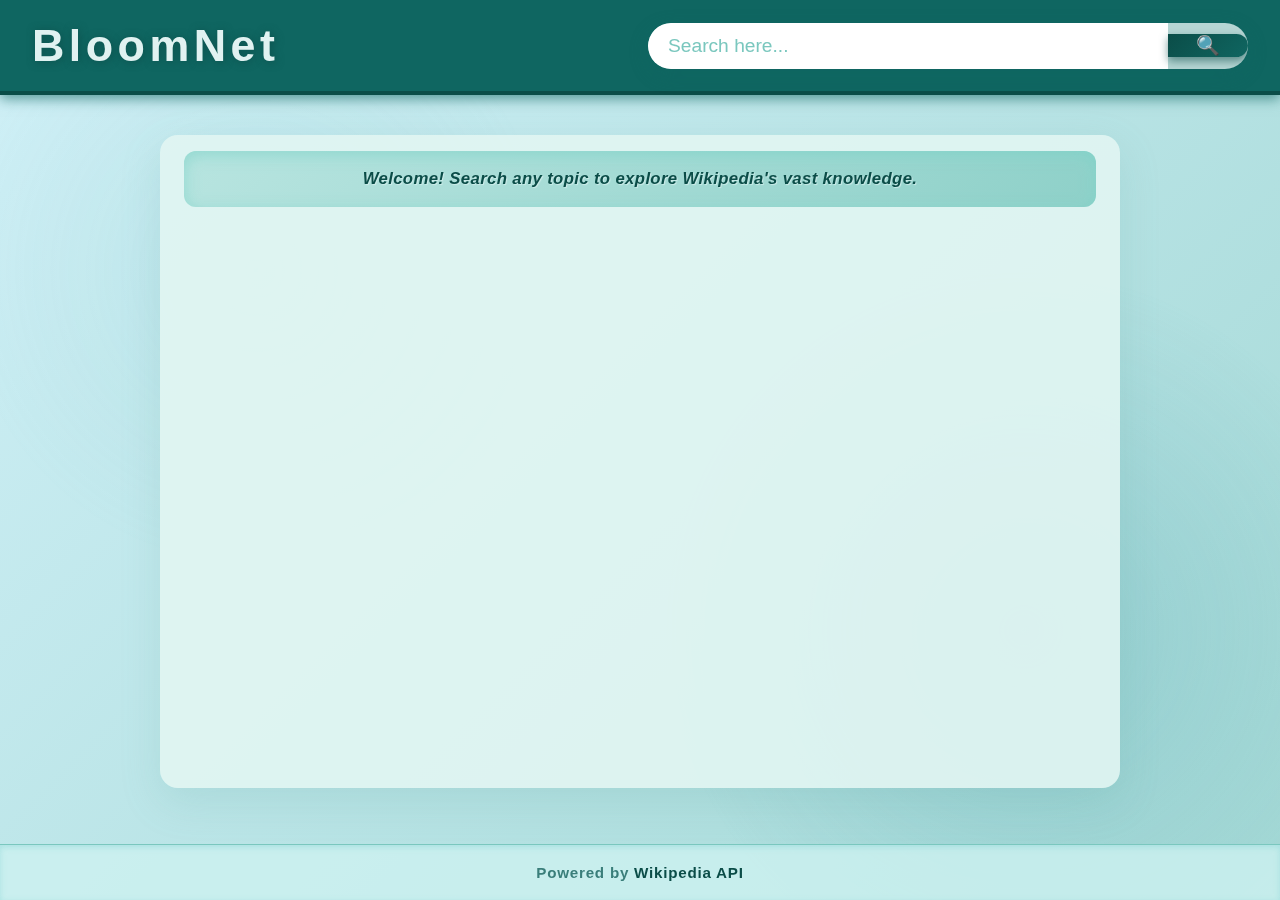
<file: index.html>
<!DOCTYPE html>
<html lang="en">
<head>
  <link rel="stylesheet" type="text/css" href="styles.css">
  <script src="script.js"></script>
  <meta charset="UTF-8" />
  <meta name="viewport" content="width=device-width, initial-scale=1" />
  <title>BloomNet</title>
</head>
<body>
  <header>
    <h1>BloomNet</h1>
    <form id="search-form" aria-label="Search Wikipedia">
      <input
        id="search-input"
        type="search"
        placeholder="Search here..."
        aria-label="Search here..."
        required
        autocomplete="off"
      />
      <button id="search-button" type="submit" aria-label="Search">🔍</button>
      <div id="loading-spinner" title="Loading" aria-hidden="true"></div>
    </form>
  </header>

  <main>
    <div id="info-panel" aria-live="polite" aria-atomic="true">
      Welcome! Search any topic to explore Wikipedia's vast knowledge.
    </div>

    <ul id="results" aria-live="polite" aria-label="Search results"></ul>

    <section id="article" hidden>
      <button id="back-button" aria-label="Back to search results">← Back to results</button>
      <h2 id="article-title"></h2>
      <div id="article-content" class="content" tabindex="0"></div>
    </section>
  </main>

  <footer>
    Powered by <a href="https://www.wikipedia.org/" target="_blank" rel="noopener noreferrer">Wikipedia API</a>
  </footer>
</body>
</html>
</file>
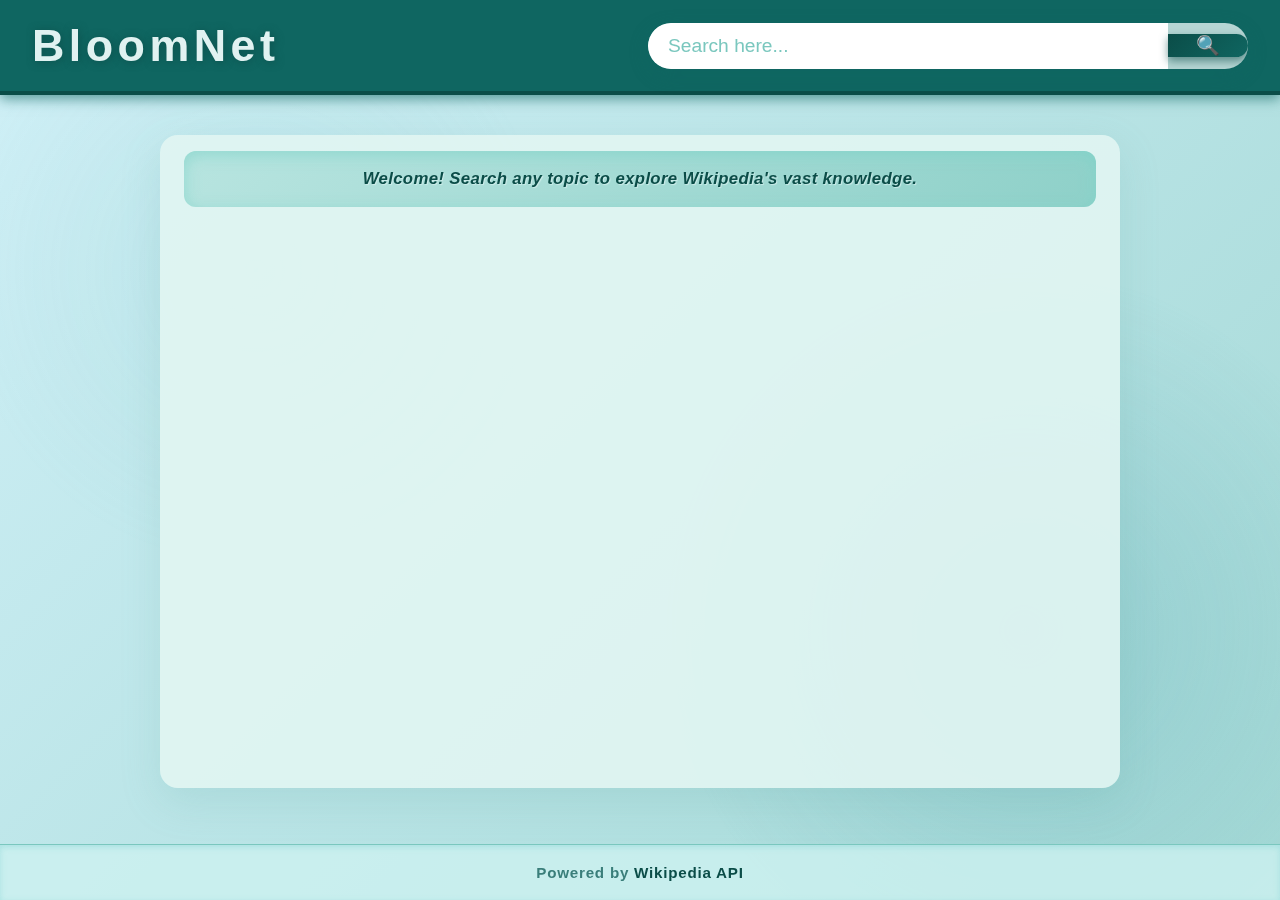
<file: Blue.html>
<!DOCTYPE html>
<html lang="en">
<head>
  <meta charset="UTF-8" />
  <meta name="viewport" content="width=device-width, initial-scale=1" />
  <title>BloomNet</title>
  <style>
    /* Reset and base */
    * {
      box-sizing: border-box;
    }
    body {
      margin: 0;
      font-family: 'Segoe UI', Tahoma, Geneva, Verdana, sans-serif;
      background: linear-gradient(135deg, #d0f0f7 0%, #a3d8d5 100%);
      color: #135e6d;
      min-height: 100vh;
      display: flex;
      flex-direction: column;
      scroll-behavior: smooth;
      overflow-x: hidden;
      position: relative;
    }

    /* Subtle decorative background pattern */
    body::before {
      content: "";
      position: fixed;
      top: 0; left: 0; width: 100%; height: 100%;
      background: radial-gradient(circle at 20% 30%, #83c6ca44, transparent 25%),
                  radial-gradient(circle at 80% 70%, #5aaab399, transparent 30%);
      z-index: 0;
      pointer-events: none;
      opacity: 0.5;
      animation: slowSpin 60s linear infinite;
    }
    @keyframes slowSpin {
      0% { background-position: 0% 0%, 100% 100%; }
      100% { background-position: 100% 100%, 0% 0%; }
    }

    /* Header */
    header {
      background: #0f6661;
      color: #e0f2f1;
      padding: 1.25rem 2rem;
      display: flex;
      align-items: center;
      justify-content: space-between;
      flex-wrap: wrap;
      box-shadow: 0 4px 12px rgba(15, 102, 97, 0.6);
      border-bottom: 4px solid #0b4d48;
      user-select: none;
      position: relative;
      z-index: 10;
    }
    header h1 {
      margin: 0;
      font-weight: 900;
      font-size: 2.8rem;
      letter-spacing: 0.1em;
      text-shadow: 1px 1px 8px rgba(12, 76, 73, 0.8);
      cursor: default;
      user-select: text;
    }

    /* Search bar */
    #search-form {
      flex-grow: 1;
      max-width: 600px;
      margin-left: 1rem;
      display: flex;
      box-shadow: 0 6px 18px rgba(15, 102, 97, 0.45);
      border-radius: 30px;
      overflow: hidden;
      background: #e0f2f1cc;
      transition: box-shadow 0.3s ease;
      align-items: center;
      position: relative;
    }
    #search-form:focus-within {
      box-shadow: 0 0 20px 4px #51a7a1;
      background: #cff0ea;
    }
    #search-input {
      flex-grow: 1;
      padding: 0.75rem 1.25rem;
      font-size: 1.2rem;
      border: none;
      outline: none;
      border-radius: 30px 0 0 30px;
      color: #0b4d48;
      font-weight: 600;
      font-family: inherit;
      transition: background-color 0.3s ease;
    }
    #search-input::placeholder {
      color: #7ac7be;
      font-weight: 500;
    }
    #search-button {
      background: linear-gradient(135deg, #0b4d48, #0f6661);
      border: none;
      color: #d0f0f7;
      padding: 0 1.75rem;
      cursor: pointer;
      font-weight: 700;
      font-size: 1.2rem;
      border-radius: 0 30px 30px 0;
      box-shadow: 0 4px 8px rgba(11, 77, 72, 0.55);
      transition: background 0.35s ease, box-shadow 0.35s ease;
      user-select: none;
      display: flex;
      align-items: center;
      justify-content: center;
    }
    #search-button:hover,
    #search-button:focus {
      background: linear-gradient(135deg, #094139, #0a554d);
      box-shadow: 0 6px 15px rgba(9, 65, 57, 0.8);
      outline: none;
    }

    /* Loading spinner */
    #loading-spinner {
      position: absolute;
      right: 12px;
      width: 24px;
      height: 24px;
      border: 3px solid #2c9f98;
      border-top: 3px solid #a3dedb;
      border-radius: 50%;
      animation: spin 1s linear infinite;
      display: none;
    }
    @keyframes spin {
      to { transform: rotate(360deg); }
    }

    /* Main content */
    main {
      flex-grow: 1;
      max-width: 960px;
      margin: 2.5rem auto 3.5rem;
      padding: 1rem 1.5rem 2rem;
      width: 100%;
      background: rgba(225, 245, 242, 0.9);
      border-radius: 18px;
      box-shadow: 0 14px 40px rgba(93, 167, 163, 0.18);
      min-height: 450px;
      position: relative;
      z-index: 10;
    }

    /* Info panel */
    #info-panel {
      margin-bottom: 2rem;
      padding: 1rem 1.25rem;
      border-radius: 12px;
      background: linear-gradient(135deg, #aee0dbcc, #7ac7becc);
      box-shadow: 0 4px 16px #7cd3c9a8 inset;
      font-style: italic;
      color: #0b4d48;
      font-weight: 600;
      font-size: 1.05rem;
      user-select: none;
      min-height: 56px;
      display: flex;
      align-items: center;
      justify-content: center;
      letter-spacing: 0.02em;
      text-shadow: 1px 1px 1px #d7f0efcc;
      transition: opacity 0.5s ease;
    }

    /* Search results */
    #results {
      list-style: none;
      padding: 0;
      margin: 0;
    }
    #results li {
      border-bottom: 1.5px solid #a2d1cc;
      padding: 1.15rem 1.25rem;
      cursor: pointer;
      transition: background-color 0.3s ease, transform 0.2s ease,
                  box-shadow 0.3s ease;
      outline: none;
      border-radius: 16px;
      background: rgba(162, 209, 204, 0.3);
      margin-bottom: 1rem;
      user-select: none;
      box-shadow: 0 0 6px 1px transparent;
      opacity: 0;
      animation: fadeInUp 0.4s forwards;
    }
    #results li:nth-child(1) { animation-delay: 0.05s; }
    #results li:nth-child(2) { animation-delay: 0.12s; }
    #results li:nth-child(3) { animation-delay: 0.18s; }
    #results li:nth-child(4) { animation-delay: 0.24s; }
    #results li:nth-child(5) { animation-delay: 0.30s; }
    #results li:nth-child(6) { animation-delay: 0.36s; }

    #results li:hover,
    #results li:focus {
      background-color: #bff0ed;
      box-shadow:
        0 6px 14px rgba(81, 167, 163, 0.5),
        inset 4px 4px 12px rgba(122, 199, 190, 0.4);
      transform: translateX(9px);
      outline: none;
    }
    #results li h3 {
      margin: 0 0 0.4rem 0;
      color: #0b4d48;
      font-weight: 900;
      text-shadow: 0 1px 2px #b6e6e4b0;
      letter-spacing: 0.03em;
      font-size: 1.35rem;
      user-select: text;
      transition: color 0.3s ease;
    }
    #results li p {
      margin: 0;
      color: #10615d;
      font-style: italic;
      font-size: 1rem;
      line-height: 1.4;
      text-shadow: 0 0 6px #b8e4e1b8;
      user-select: text;
    }

    /* Animation for fade in up */
    @keyframes fadeInUp {
      from {
        opacity: 0;
        transform: translateY(10px);
      }
      to {
        opacity: 1;
        transform: translateY(0);
      }
    }

    /* Article view */
    #article {
      max-width: 900px;
      margin: 0 auto;
      padding: 0 1rem 1.25rem;
      user-select: text;
    }
    #article h2 {
      font-weight: 900;
      color: #0b4d48;
      margin-top: 0;
      margin-bottom: 1rem;
      text-shadow: 1px 1px 6px #9de2ddb7;
      font-size: 2.4rem;
      letter-spacing: 0.06em;
      user-select: text;
    }
    #article .content {
      line-height: 1.75;
      color: #125855;
      font-size: 1.15rem;
      background: #c6e8e6;
      border-radius: 20px;
      padding: 1.5rem 2rem;
      box-shadow: inset 5px 5px 14px #9ee1de,
                  inset -5px -5px 18px #def4f3;
      border: 2px solid #7ac7be;
      overflow-wrap: break-word;
      user-select: text;
      animation: fadeInUp 0.5s forwards;
    }
    #article .content a {
      color: #368681;
      text-decoration: none;
      font-weight: 700;
      border-bottom: 1.5px dotted #53a79d;
      transition: color 0.25s ease;
      user-select: text;
    }
    #article .content a:hover,
    #article .content a:focus {
      color: #0a4a47;
      outline: none;
      text-decoration: underline;
    }
    #back-button {
      margin-bottom: 1.5rem;
      background: linear-gradient(135deg, #0b4d48, #0f6661);
      border: none;
      color: #d0f0f7;
      padding: 0.6rem 1.75rem;
      cursor: pointer;
      border-radius: 30px;
      font-weight: 700;
      font-size: 1.1rem;
      box-shadow: 0 6px 18px rgba(11, 77, 72, 0.75);
      transition: background 0.35s ease, box-shadow 0.35s ease;
      user-select: none;
      display: inline-block;
      text-shadow: 0 0 3px #0a4a46cc;
    }
    #back-button:hover,
    #back-button:focus {
      background: linear-gradient(135deg, #094139, #0a554d);
      box-shadow: 0 8px 22px rgba(9, 65, 57, 0.9);
      outline: none;
    }

    /* Footer */
    footer {
      text-align: center;
      padding: 1.2rem 2rem;
      font-size: 0.95rem;
      color: #3a7e7a;
      font-weight: 600;
      user-select: none;
      background: #cdf1f0cc;
      box-shadow: inset 0 2px 6px #95d9d8a0;
      border-top: 1.8px solid #7ac7be;
      letter-spacing: 0.05em;
      position: relative;
      z-index: 10;
      transition: color 0.25s ease;
    }
    footer a {
      color: #0b4d48;
      text-decoration: none;
      font-weight: 700;
      border-bottom: 1.5px dotted transparent;
      transition: border-color 0.3s ease;
    }
    footer a:hover,
    footer a:focus {
      border-color: #0b4d48;
      outline: none;
    }

    /* Responsive */
    @media (max-width: 650px) {
      header {
        justify-content: center;
        padding: 1rem 1rem 1.5rem;
      }
      header h1 {
        font-size: 2rem;
        letter-spacing: 0.08em;
        margin-bottom: 0.6rem;
      }
      #search-form {
        margin-left: 0;
        max-width: 100%;
      }
      #search-button {
        font-size: 1rem;
        padding: 0 1.25rem;
      }
      main {
        margin: 1.5rem 1rem 2.5rem;
        padding: 1rem 1rem 1.5rem;
      }
      #results li h3 {
        font-size: 1.1rem;
      }
      #article h2 {
        font-size: 1.7rem;
      }
      #article .content {
        font-size: 1rem;
        padding: 1rem 1.2rem;
      }
    }
  </style>
</head>
<body>
  <header>
    <h1>BloomNet</h1>
    <form id="search-form" aria-label="Search Wikipedia">
      <input
        id="search-input"
        type="search"
        placeholder="Search here..."
        aria-label="Search here..."
        required
        autocomplete="off"
      />
      <button id="search-button" type="submit" aria-label="Search">🔍</button>
      <div id="loading-spinner" title="Loading" aria-hidden="true"></div>
    </form>
  </header>

  <main>
    <div id="info-panel" aria-live="polite" aria-atomic="true">
      Welcome! Search any topic to explore Wikipedia's vast knowledge.
    </div>

    <ul id="results" aria-live="polite" aria-label="Search results"></ul>

    <section id="article" hidden>
      <button id="back-button" aria-label="Back to search results">← Back to results</button>
      <h2 id="article-title"></h2>
      <div id="article-content" class="content" tabindex="0"></div>
    </section>
  </main>

  <footer>
    Powered by <a href="https://www.wikipedia.org/" target="_blank" rel="noopener noreferrer">Wikipedia API</a>
  </footer>

  <script>
    document.addEventListener('DOMContentLoaded', function() {
      const searchForm = document.getElementById('search-form');
      const searchInput = document.getElementById('search-input');
      const resultsList = document.getElementById('results');
      const articleSection = document.getElementById('article');
      const articleTitle = document.getElementById('article-title');
      const articleContent = document.getElementById('article-content');
      const backButton = document.getElementById('back-button');
      const infoPanel = document.getElementById('info-panel');
      const loadingSpinner = document.getElementById('loading-spinner');

      const searchApiUrl =
        'https://en.wikipedia.org/w/api.php?action=query&format=json&origin=*&list=search&srsearch=';
      const pageParseApiBase = 'https://en.wikipedia.org/w/api.php?action=parse&format=json&origin=*&prop=text&page=';

      async function fetchDidYouKnow() {
        try {
          const response = await fetch('https://en.wikipedia.org/w/api.php?action=query&format=json&origin=*&list=random&rnnamespace=0&rnlimit=1');
          if (!response.ok) throw new Error('Failed fetching random fact');
          const data = await response.json();
          if (data.query.random && data.query.random.length > 0) {
            const title = data.query.random[0].title;
            const summaryResp = await fetch('https://en.wikipedia.org/api/rest_v1/page/summary/' + encodeURIComponent(title));
            if (!summaryResp.ok) throw new Error('Failed fetching summary');
            const summaryData = await summaryResp.json();
            if (summaryData.extract) {
              infoPanel.textContent = `📚 Did you know? ${summaryData.extract}`;
            }
          }
        } catch(e) {
          infoPanel.textContent = 'Welcome! Search any topic to explore Wikipedia\'s vast knowledge.';
          console.warn('Did you know fetch error:', e);
        }
      }
      fetchDidYouKnow();

      function showLoading(show) {
        loadingSpinner.style.display = show ? 'inline-block' : 'none';
        searchInput.disabled = show;
        searchForm.querySelector('button[type="submit"]').disabled = show;
      }

      function clearResults() {
        resultsList.innerHTML = '';
        resultsList.style.display = 'block';
      }

      function clearArticle() {
        articleTitle.textContent = '';
        articleContent.innerHTML = '';
      }

      function escapeHtml(text) {
        const div = document.createElement('div');
        div.textContent = text;
        return div.innerHTML;
      }

      function displayResults(results) {
        clearResults();
        clearArticle();
        articleSection.hidden = true;
        if (results.length === 0) {
          resultsList.innerHTML = '<li>No results found.</li>';
          return;
        }
        results.forEach((result, index) => {
          const li = document.createElement('li');
          li.tabIndex = 0;
          li.setAttribute('role', 'button');
          li.setAttribute('aria-pressed', 'false');
          li.style.animationDelay = (index * 0.05 + 0.05) + 's';
          const title = document.createElement('h3');
          title.innerHTML = escapeHtml(result.title);
          const snippet = document.createElement('p');
          snippet.innerHTML = result.snippet + '...';
          li.appendChild(title);
          li.appendChild(snippet);
          li.addEventListener('click', () => {
            loadArticle(result.title);
          });
          li.addEventListener('keydown', (e) => {
            if (e.key === 'Enter' || e.key === ' ') {
              e.preventDefault();
              loadArticle(result.title);
            }
          });
          resultsList.appendChild(li);
        });
      }

      async function loadArticle(title) {
        try {
          showLoading(true);
          const response = await fetch(pageParseApiBase + encodeURIComponent(title));
          showLoading(false);
          if (!response.ok) throw new Error('Failed to fetch article content');
          const data = await response.json();
          if (!data.parse || !data.parse.text || !data.parse.text['*']) throw new Error('Article content not available');
          displayArticle(data);
        } catch (err) {
          showLoading(false);
          console.error(err);
          articleTitle.textContent = 'Error loading article';
          articleContent.textContent = err.message;
          resultsList.style.display = 'none';
          articleSection.hidden = false;
        }
      }

      function displayArticle(data) {
        resultsList.style.display = 'none';
        articleSection.hidden = false;
        articleTitle.textContent = data.parse.title;

        const tempDiv = document.createElement('div');
        tempDiv.innerHTML = data.parse.text['*'];

        const scripts = tempDiv.querySelectorAll('script, style, link[rel="stylesheet"]');
        scripts.forEach(node => node.remove());

        const toRemoveSelectors = [
          '.mw-editsection',
          '.navbox',
          '.metadata',
          'table.ambox',
          '#toc',
          '.reference',
          '.mw-ref',
          '.mw-jump-link',
          '.printfooter'
        ];
        toRemoveSelectors.forEach(sel => {
          const elements = tempDiv.querySelectorAll(sel);
          elements.forEach(el => el.remove());
        });

        tempDiv.querySelectorAll('a').forEach(link => {
          const href = link.getAttribute('href');
          if (href && !href.startsWith('http') && !href.startsWith('#')) {
            link.setAttribute('href', 'https://en.wikipedia.org' + href);
            link.setAttribute('target', '_blank');
            link.setAttribute('rel', 'noopener noreferrer');
          } else if (href && href.startsWith('http')) {
            link.setAttribute('target', '_blank');
            link.setAttribute('rel', 'noopener noreferrer');
          }
        });

        articleContent.innerHTML = '';
        articleContent.appendChild(tempDiv);
        articleContent.focus();
        window.scrollTo({ top: 0, behavior: 'smooth' });
      }

      searchForm.addEventListener('submit', async function(e) {
        e.preventDefault();
        const query = searchInput.value.trim();
        if (!query) return;

        showLoading(true);
        try {
          articleSection.hidden = true;
          const response = await fetch(searchApiUrl + encodeURIComponent(query));
          if (!response.ok) throw new Error('Failed to fetch search results');
          const data = await response.json();
          showLoading(false);
          if (data?.query?.search) {
            displayResults(data.query.search);
          } else {
            displayResults([]);
          }
        } catch (err) {
          showLoading(false);
          console.error(err);
          resultsList.innerHTML = '<li>Error: ' + escapeHtml(err.message) + '</li>';
          articleSection.hidden = true;
        }
      });

      backButton.addEventListener('click', () => {
        clearArticle();
        articleSection.hidden = true;
        resultsList.style.display = 'block';
        searchInput.focus();
        window.scrollTo({ top: resultsList.offsetTop, behavior: 'smooth' });
      });
    });
  </script>
</body>
</html>
</file>
<file: styles.css>
/* Reset and base */
    * {
      box-sizing: border-box;
    }
    body {
      margin: 0;
      font-family: 'Segoe UI', Tahoma, Geneva, Verdana, sans-serif;
      background: linear-gradient(135deg, #d0f0f7 0%, #a3d8d5 100%);
      color: #135e6d;
      min-height: 100vh;
      display: flex;
      flex-direction: column;
      scroll-behavior: smooth;
      overflow-x: hidden;
      position: relative;
    }

    /* Subtle decorative background pattern */
    body::before {
      content: "";
      position: fixed;
      top: 0; left: 0; width: 100%; height: 100%;
      background: radial-gradient(circle at 20% 30%, #83c6ca44, transparent 25%),
                  radial-gradient(circle at 80% 70%, #5aaab399, transparent 30%);
      z-index: 0;
      pointer-events: none;
      opacity: 0.5;
      animation: slowSpin 60s linear infinite;
    }
    @keyframes slowSpin {
      0% { background-position: 0% 0%, 100% 100%; }
      100% { background-position: 100% 100%, 0% 0%; }
    }

    /* Header */
    header {
      background: #0f6661;
      color: #e0f2f1;
      padding: 1.25rem 2rem;
      display: flex;
      align-items: center;
      justify-content: space-between;
      flex-wrap: wrap;
      box-shadow: 0 4px 12px rgba(15, 102, 97, 0.6);
      border-bottom: 4px solid #0b4d48;
      user-select: none;
      position: relative;
      z-index: 10;
    }
    header h1 {
      margin: 0;
      font-weight: 900;
      font-size: 2.8rem;
      letter-spacing: 0.1em;
      text-shadow: 1px 1px 8px rgba(12, 76, 73, 0.8);
      cursor: default;
      user-select: text;
    }

    /* Search bar */
    #search-form {
      flex-grow: 1;
      max-width: 600px;
      margin-left: 1rem;
      display: flex;
      box-shadow: 0 6px 18px rgba(15, 102, 97, 0.45);
      border-radius: 30px;
      overflow: hidden;
      background: #e0f2f1cc;
      transition: box-shadow 0.3s ease;
      align-items: center;
      position: relative;
    }
    #search-form:focus-within {
      box-shadow: 0 0 20px 4px #51a7a1;
      background: #cff0ea;
    }
    #search-input {
      flex-grow: 1;
      padding: 0.75rem 1.25rem;
      font-size: 1.2rem;
      border: none;
      outline: none;
      border-radius: 30px 0 0 30px;
      color: #0b4d48;
      font-weight: 600;
      font-family: inherit;
      transition: background-color 0.3s ease;
    }
    #search-input::placeholder {
      color: #7ac7be;
      font-weight: 500;
    }
    #search-button {
      background: linear-gradient(135deg, #0b4d48, #0f6661);
      border: none;
      color: #d0f0f7;
      padding: 0 1.75rem;
      cursor: pointer;
      font-weight: 700;
      font-size: 1.2rem;
      border-radius: 0 30px 30px 0;
      box-shadow: 0 4px 8px rgba(11, 77, 72, 0.55);
      transition: background 0.35s ease, box-shadow 0.35s ease;
      user-select: none;
      display: flex;
      align-items: center;
      justify-content: center;
    }
    #search-button:hover,
    #search-button:focus {
      background: linear-gradient(135deg, #094139, #0a554d);
      box-shadow: 0 6px 15px rgba(9, 65, 57, 0.8);
      outline: none;
    }

    /* Loading spinner */
    #loading-spinner {
      position: absolute;
      right: 12px;
      width: 24px;
      height: 24px;
      border: 3px solid #2c9f98;
      border-top: 3px solid #a3dedb;
      border-radius: 50%;
      animation: spin 1s linear infinite;
      display: none;
    }
    @keyframes spin {
      to { transform: rotate(360deg); }
    }

    /* Main content */
    main {
      flex-grow: 1;
      max-width: 960px;
      margin: 2.5rem auto 3.5rem;
      padding: 1rem 1.5rem 2rem;
      width: 100%;
      background: rgba(225, 245, 242, 0.9);
      border-radius: 18px;
      box-shadow: 0 14px 40px rgba(93, 167, 163, 0.18);
      min-height: 450px;
      position: relative;
      z-index: 10;
    }

    /* Info panel */
    #info-panel {
      margin-bottom: 2rem;
      padding: 1rem 1.25rem;
      border-radius: 12px;
      background: linear-gradient(135deg, #aee0dbcc, #7ac7becc);
      box-shadow: 0 4px 16px #7cd3c9a8 inset;
      font-style: italic;
      color: #0b4d48;
      font-weight: 600;
      font-size: 1.05rem;
      user-select: none;
      min-height: 56px;
      display: flex;
      align-items: center;
      justify-content: center;
      letter-spacing: 0.02em;
      text-shadow: 1px 1px 1px #d7f0efcc;
      transition: opacity 0.5s ease;
    }

    /* Search results */
    #results {
      list-style: none;
      padding: 0;
      margin: 0;
    }
    #results li {
      border-bottom: 1.5px solid #a2d1cc;
      padding: 1.15rem 1.25rem;
      cursor: pointer;
      transition: background-color 0.3s ease, transform 0.2s ease,
                  box-shadow 0.3s ease;
      outline: none;
      border-radius: 16px;
      background: rgba(162, 209, 204, 0.3);
      margin-bottom: 1rem;
      user-select: none;
      box-shadow: 0 0 6px 1px transparent;
      opacity: 0;
      animation: fadeInUp 0.4s forwards;
    }
    #results li:nth-child(1) { animation-delay: 0.05s; }
    #results li:nth-child(2) { animation-delay: 0.12s; }
    #results li:nth-child(3) { animation-delay: 0.18s; }
    #results li:nth-child(4) { animation-delay: 0.24s; }
    #results li:nth-child(5) { animation-delay: 0.30s; }
    #results li:nth-child(6) { animation-delay: 0.36s; }

    #results li:hover,
    #results li:focus {
      background-color: #bff0ed;
      box-shadow:
        0 6px 14px rgba(81, 167, 163, 0.5),
        inset 4px 4px 12px rgba(122, 199, 190, 0.4);
      transform: translateX(9px);
      outline: none;
    }
    #results li h3 {
      margin: 0 0 0.4rem 0;
      color: #0b4d48;
      font-weight: 900;
      text-shadow: 0 1px 2px #b6e6e4b0;
      letter-spacing: 0.03em;
      font-size: 1.35rem;
      user-select: text;
      transition: color 0.3s ease;
    }
    #results li p {
      margin: 0;
      color: #10615d;
      font-style: italic;
      font-size: 1rem;
      line-height: 1.4;
      text-shadow: 0 0 6px #b8e4e1b8;
      user-select: text;
    }

    /* Animation for fade in up */
    @keyframes fadeInUp {
      from {
        opacity: 0;
        transform: translateY(10px);
      }
      to {
        opacity: 1;
        transform: translateY(0);
      }
    }

    /* Article view */
    #article {
      max-width: 900px;
      margin: 0 auto;
      padding: 0 1rem 1.25rem;
      user-select: text;
    }
    #article h2 {
      font-weight: 900;
      color: #0b4d48;
      margin-top: 0;
      margin-bottom: 1rem;
      text-shadow: 1px 1px 6px #9de2ddb7;
      font-size: 2.4rem;
      letter-spacing: 0.06em;
      user-select: text;
    }
    #article .content {
      line-height: 1.75;
      color: #125855;
      font-size: 1.15rem;
      background: #c6e8e6;
      border-radius: 20px;
      padding: 1.5rem 2rem;
      box-shadow: inset 5px 5px 14px #9ee1de,
                  inset -5px -5px 18px #def4f3;
      border: 2px solid #7ac7be;
      overflow-wrap: break-word;
      user-select: text;
      animation: fadeInUp 0.5s forwards;
    }
    #article .content a {
      color: #368681;
      text-decoration: none;
      font-weight: 700;
      border-bottom: 1.5px dotted #53a79d;
      transition: color 0.25s ease;
      user-select: text;
    }
    #article .content a:hover,
    #article .content a:focus {
      color: #0a4a47;
      outline: none;
      text-decoration: underline;
    }
    #back-button {
      margin-bottom: 1.5rem;
      background: linear-gradient(135deg, #0b4d48, #0f6661);
      border: none;
      color: #d0f0f7;
      padding: 0.6rem 1.75rem;
      cursor: pointer;
      border-radius: 30px;
      font-weight: 700;
      font-size: 1.1rem;
      box-shadow: 0 6px 18px rgba(11, 77, 72, 0.75);
      transition: background 0.35s ease, box-shadow 0.35s ease;
      user-select: none;
      display: inline-block;
      text-shadow: 0 0 3px #0a4a46cc;
    }
    #back-button:hover,
    #back-button:focus {
      background: linear-gradient(135deg, #094139, #0a554d);
      box-shadow: 0 8px 22px rgba(9, 65, 57, 0.9);
      outline: none;
    }

    /* Footer */
    footer {
      text-align: center;
      padding: 1.2rem 2rem;
      font-size: 0.95rem;
      color: #3a7e7a;
      font-weight: 600;
      user-select: none;
      background: #cdf1f0cc;
      box-shadow: inset 0 2px 6px #95d9d8a0;
      border-top: 1.8px solid #7ac7be;
      letter-spacing: 0.05em;
      position: relative;
      z-index: 10;
      transition: color 0.25s ease;
    }
    footer a {
      color: #0b4d48;
      text-decoration: none;
      font-weight: 700;
      border-bottom: 1.5px dotted transparent;
      transition: border-color 0.3s ease;
    }
    footer a:hover,
    footer a:focus {
      border-color: #0b4d48;
      outline: none;
    }

    /* Responsive */
    @media (max-width: 650px) {
      header {
        justify-content: center;
        padding: 1rem 1rem 1.5rem;
      }
      header h1 {
        font-size: 2rem;
        letter-spacing: 0.08em;
        margin-bottom: 0.6rem;
      }
      #search-form {
        margin-left: 0;
        max-width: 100%;
      }
      #search-button {
        font-size: 1rem;
        padding: 0 1.25rem;
      }
      main {
        margin: 1.5rem 1rem 2.5rem;
        padding: 1rem 1rem 1.5rem;
      }
      #results li h3 {
        font-size: 1.1rem;
      }
      #article h2 {
        font-size: 1.7rem;
      }
      #article .content {
        font-size: 1rem;
        padding: 1rem 1.2rem;
      }
    }
</file>
